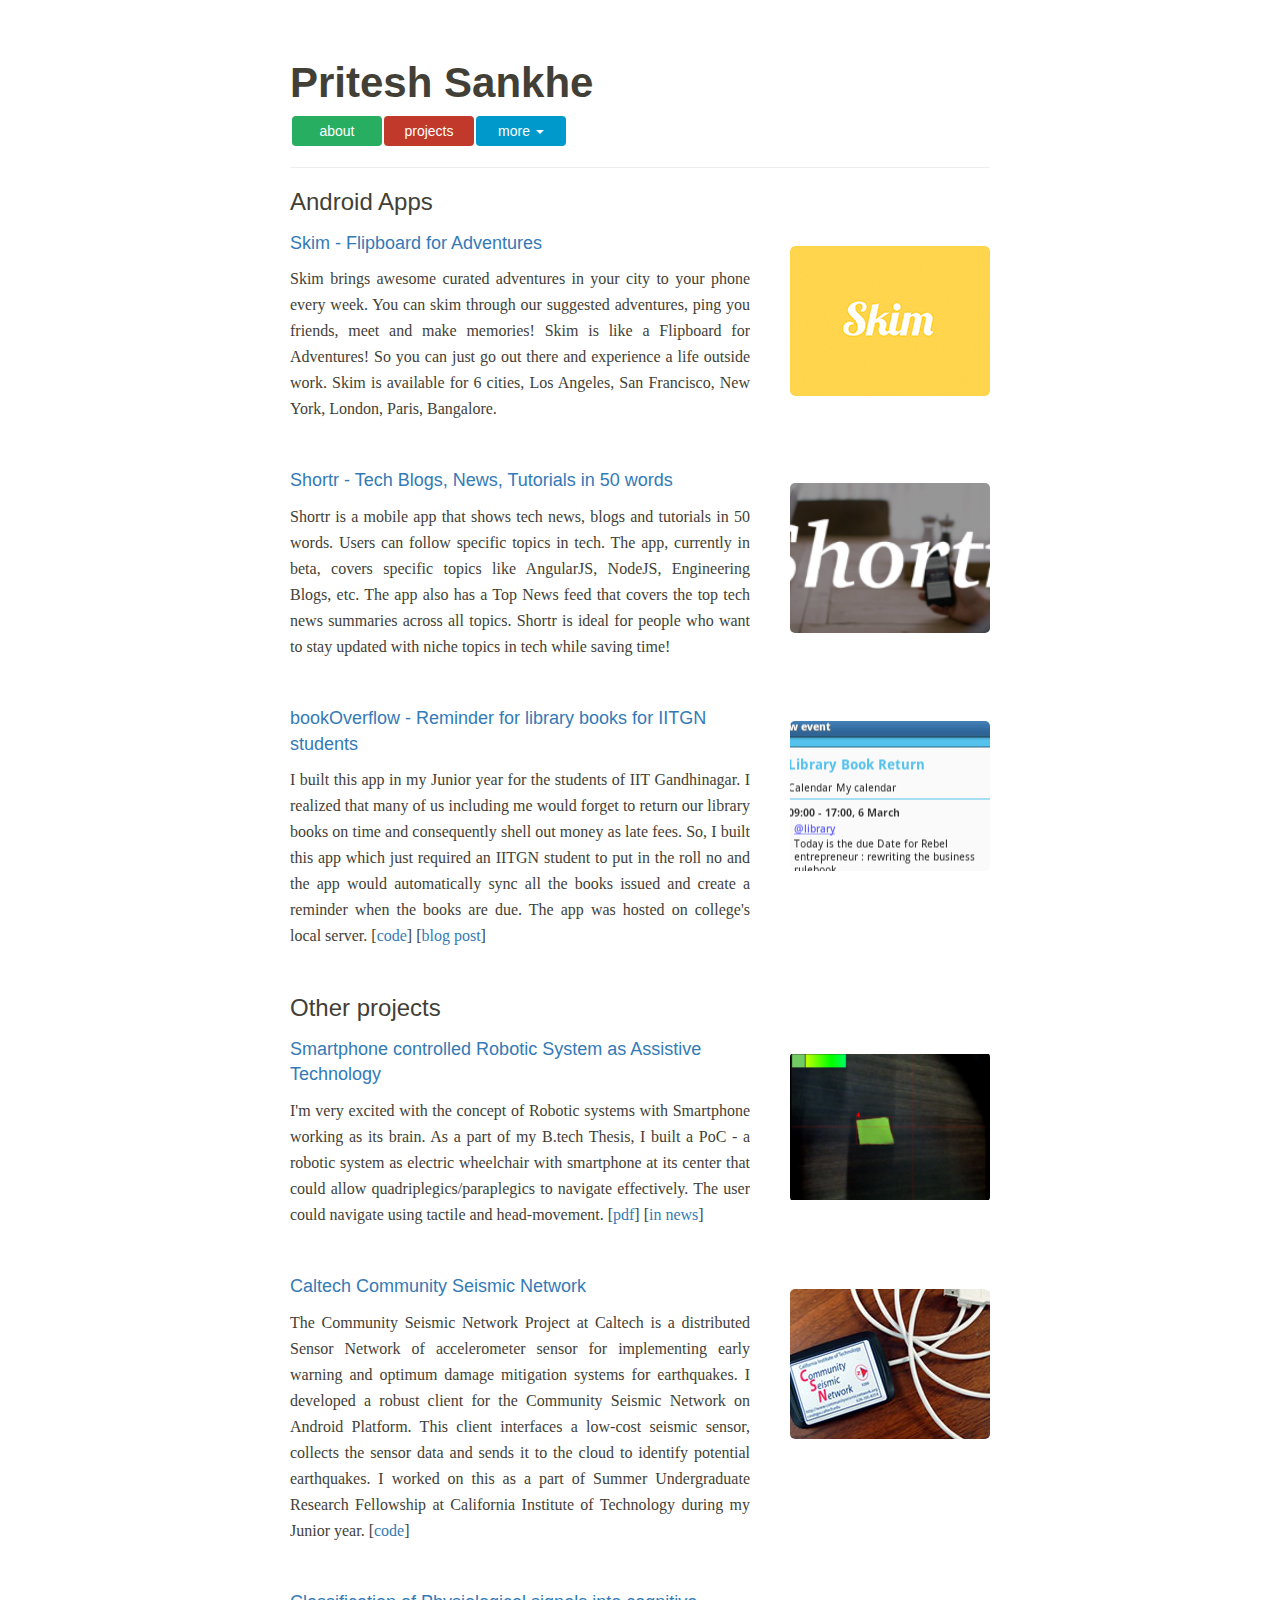
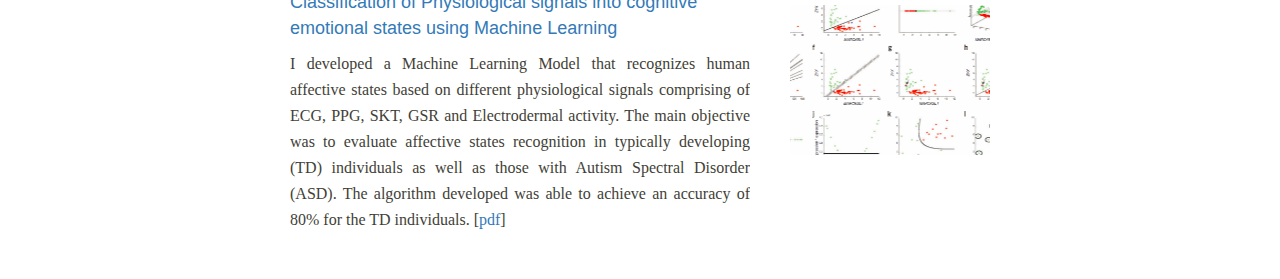
<file: index.html>
<!DOCTYPE html>
<html>
<head>
  <title>Pritesh's Portfolio Website</title>
  <link rel="shortcut icon" href="images/favicon.ico" />
  <meta charset="utf-8">
  <meta name="viewport" content="width=device-width, initial-scale=1">
  <link rel="stylesheet" href="http://maxcdn.bootstrapcdn.com/bootstrap/3.3.4/css/bootstrap.min.css">
  <script src="https://ajax.googleapis.com/ajax/libs/jquery/1.11.1/jquery.min.js"></script>
  <script src="http://maxcdn.bootstrapcdn.com/bootstrap/3.3.4/js/bootstrap.min.js"></script>
  <link rel="stylesheet" href="css/styles.css">
  <script type="text/javascript"></script>
</head>
<body>
<script>
  (function(i,s,o,g,r,a,m){i['GoogleAnalyticsObject']=r;i[r]=i[r]||function(){
  (i[r].q=i[r].q||[]).push(arguments)},i[r].l=1*new Date();a=s.createElement(o),
  m=s.getElementsByTagName(o)[0];a.async=1;a.src=g;m.parentNode.insertBefore(a,m)
  })(window,document,'script','//www.google-analytics.com/analytics.js','ga');

  ga('create', 'UA-62592359-1', 'auto');
  ga('send', 'pageview');

</script>
 

  <div class="container-fluid">
    <div class="p-container-narrow">
      <h1 class="p-title">Pritesh Sankhe</h1>
      <u1 class="nav nav-pills">
        <li class = "p-green-pill">
          <a href="views/about.html">about</a>
        </li>
        <li class = "p-red-pill">
          <a href="#">projects</a>
        </li>
        <li class="p-blue-pill dropdown active">
          <a href="#" class="dropdown-toggle" data-toggle="dropdown">more
            <b class="caret">
            </b>
          </a>
          <ul class="dropdown-menu">
            <li>
              <a href="mailto:sankherpritesh@gmail.com?" target="_blank">Email</a>
            </li>
            <li>
              <a href="https://twitter.com/priteshsankhe" target="_blank">Twitter</a>
            </li>
            <li>
              <a href="https://www.facebook.com/sankhe.pritesh" target="_blank">Facebook</a>
            </li>
            <li>
              <a href="http://stackoverflow.com/users/2674277/droidx" target="_blank">StackOverflow</a>
            </li>
            <li>
              <a href="https://github.com/droidx" target="_blank">Github</a>
            </li>
            <li>
              <a href="https://in.linkedin.com/pub/pritesh-sankhe/22/8b2/b6a" target="_blank">Linkedin</a>
            </li>
            <li>
              <a href="resume2.3.pdf" target="_blank">Resume</a>
            </li>
          </ul>
        </li>
      </u1>
      <hr>
      <div data-js="main-content">
        <h3>Android Apps</h3>
        <div class="p-project-item clearfix">
          <div class="p-project-image p-project-skim-image hidden-xs">
          </div>
          <div class = "p-project-blurb">
            <a class="p-project-header p-project-skim" href="https://play.google.com/store/apps/details?id=co.skim.application" target="_blank">Skim - Flipboard for Adventures</a>
            <p class="p-project-description"> Skim brings awesome curated adventures in your city to your phone every week. You can skim through our suggested adventures, ping you friends, meet and make memories!
              Skim is like a Flipboard for Adventures! So you can just go out there and experience a life outside work.
              Skim is available for 6 cities, Los Angeles, San Francisco, New York, London, Paris, Bangalore.</p>
            </div>
          </div>
          <div class="p-project-item clearfix">
            <div class="p-project-image p-project-shortr-image hidden-xs">
            </div>
            <div class = "p-project-blurb">
              <a class="p-project-header p-project-shortr" href="https://plus.google.com/communities/117831444191773127889" target="_blank">Shortr - Tech Blogs, News, Tutorials in 50 words</a>
              <p class="p-project-description"> Shortr is a mobile app that shows tech news, blogs and tutorials in 50 words. Users can follow specific topics in tech. The app, currently in beta, covers specific topics like AngularJS, NodeJS, Engineering Blogs, etc. The app also has a Top News feed that covers the top tech news summaries across all topics. Shortr is ideal for people who want to stay updated with niche topics in tech while saving time!</p>
            </div>
          </div>
        </div>
        <div class="p-project-item clearfix">
          <div class="p-project-image p-project-bookoverflow-image hidden-xs">
          </div>
          <div class = "p-project-blurb">
            <a class="p-project-header p-project-bookoverflow" href="http://www.thehindu.com/sci-tech/technology/techie-to-the-rescue/article4465874.ece" target="_blank">bookOverflow - Reminder for library books for IITGN students</a>
            <p class="p-project-description">I built this app in my Junior year for the students of IIT Gandhinagar. I realized that many of us including me would forget to return our library books on time and consequently shell out money as late fees. So, I built this app which just required an IITGN student to put in the roll no and the app would automatically sync all the books issued and create a reminder when the books are due. The app was hosted on college's local server. [<a href="https://github.com/droidx/bookOverflow" target="_blank">code</a>] [<a href="https://priteshsankhe.wordpress.com/2012/04/08/my-android-app/" target="_blank">blog post</a>]
            </p>
          </div>
        </div>
        <h3>Other projects</h3>
        <div class="p-project-item clearfix">
          <div class="p-project-image p-project-jarvis-image hidden-xs">
          </div>
          <div class = "p-project-blurb">
            <a class="p-project-header p-project-csn" href="http://ieeexplore.ieee.org/iel7/6720232/67336882/06733745.pdf?arnumber=6733745" target="_blank">Smartphone controlled Robotic System as Assistive Technology</a>
            <p class="p-project-description">I'm very excited with the concept of Robotic systems with Smartphone working as its brain. As a part of my B.tech Thesis, I built a PoC - a robotic system as electric wheelchair with smartphone at its center that could allow quadriplegics/paraplegics to navigate effectively. The user could navigate using tactile and head-movement. [<a href="PID2972907.pdf" target="_blank">pdf</a>] [<a href="http://timesofindia.indiatimes.com/tech/tech-news/Now-Android-based-application-to-help-paralysed/articleshow/21078393.cms" target="_blank">in news</a>]
            </p>
          </div>
        </div>
        <div class="p-project-item clearfix">
          <div class="p-project-image p-project-csn-image hidden-xs">
          </div>
          <div class = "p-project-blurb">
            <a class="p-project-header p-project-csn-android" href="http://csn.caltech.edu/" target="_blank">Caltech Community Seismic Network</a>
            <p class="p-project-description"> The Community Seismic Network Project at Caltech is a distributed Sensor Network of accelerometer sensor for implementing early warning and optimum damage mitigation systems for earthquakes. 
              I developed a robust client for the Community Seismic Network on Android Platform. This client interfaces a low-cost seismic sensor, collects the sensor data and sends it to the cloud to identify potential earthquakes. I worked on this as a part of Summer Undergraduate Research Fellowship at California Institute of Technology during my Junior year.
              [<a href="https://code.google.com/p/csn-android/">code</a>]
            </p>
          </div>
        </div>
        <div class="p-project-item clearfix">
          <div class="p-project-image p-project-btechproj-image hidden-xs">
          </div>
          <div class = "p-project-blurb">
            <a class="p-project-header p-project-btechproj" href= "AffectiveStatesML.pdf" target="_blank">Classification of Physiological signals into cognitive emotional states using Machine Learning</a>
            <p class="p-project-description"> I developed a Machine Learning Model that recognizes human affective states based on different physiological signals comprising of ECG, PPG, SKT, GSR and Electrodermal activity. The main objective was to evaluate affective states recognition in typically developing (TD) individuals as well as those with Autism Spectral Disorder (ASD). The algorithm developed was able to achieve an accuracy of 80% for the TD individuals. [<a href="AffectiveStatesML.pdf" target="_blank">pdf</a>]
            </p>
          </div>
        </div>
      </div>
    </div>
  </div>
</div>
</div>

</body>
</html>
</file>
<file: css/styles.css>
html, body{
  padding-top: 20px;
  color: #423f37;
  font-family: lucida sans, geneva, pt sans, helvetica neue, sans-serif;
  font-size: 14px;
  line-height: 1.428571429;
  background-color: #ffffff;
  display: block;
  }

body {
  margin:0;
}

.container-fluid{
  margin-right: auto;
  margin-left: auto;
  padding-left: 15px;
  padding-right: 15px;
}
.p-container-narrow{
  max-width: 700px;
  min-height: 500px;
  margin:auto;
  display: block;
  color: #423f37;
  font-family: lucida sans, geneva, pt sans, helvetica neue, sans-serif;
  font-size: 14px;
  line-height: 1.428571429;
}

.p-title{
  font-size: 42px;
  font-weight: bold;
  margin-top: 20px;
  margin-bottom: 10px;
  font-family: inherit;
  line-height: 1.1;
  color: inherit;
}

.nav {
  margin-bottom: 0;
  padding-left: 0;
  list-style: none;
}

ul{
  margin-top: 0;
  margin-bottom: 10px;
}

ul, menu, dir {
  display: block;
  -webkit-margin-before: 1em;
    -webkit-margin-after: 1em;
    -webkit-margin-start: 0px;
    -webkit-margin-end: 0px;
    -webkit-padding-start: 40px;
}

.nav-pills>li {
  float:left;
  margin-left: 2px;
}

.nav>li{
  position: relative;
  display:block;
}

.nav>li>a{
  position: relative;
  display: block;
}

.nav-pills li>a {
  min-width: 90px;
  text-align: center;
  padding-top: 5px;
  padding-bottom: 5px;
}

.nav-pills>li>a {
  border-radius: 4px;
}

a{
  text-decoration: none;
  background:transparent;
}

li{
  display: list-item;
  text-align: -webkit-match-parent;
}

.nav-pills .p-green-pill a{
  background-color: #27ae60;
  color: white;
}

.nav-pills .p-red-pill a{
  background-color: #c0392b;
  color: white;
}

.nav-pills .p-blue-pill a.dropdown-toggle{
  background-color: #0099cc;
}

.dropdown-menu {
  position: absolute;
  top: 100%;
  left: 0;
  z-index: 1000;
  display: none;
  float: left;
  min-width: 160px;
  padding: 5px 0;
  margin: 2px 0 0;
  list-style: none;
  font-size: 14px;
  background-color: #ffffff;
  border: 1px solid rgba(0,0,0,0.15);
}

hr {
  margin-top: 20px;
  margin-bottom: 20px;
  border: 0;
  border-top: 1px solid #eeeeee;
  height: 0;
  display: block;
  -webkit-margin-before: 1.5em;
  -webkit-margin-after: 1.5em;
  -webkit-margin-start: auto;
  -webkit-margin-end: auto;
}

.clearfix:before, .clearfix:after, .container:before, .container:after, .container-fluid:before, .container-fluid:after, .row:before, .row:after, .form-horizontal .form-group:before, .form-horizontal .form-group:after, .btn-toolbar:before, .btn-toolbar:after, .btn-group-vertical>.btn-group:before, .btn-group-vertical>.btn-group:after, .nav:before, .nav:after, .navbar:before, .navbar:after, .navbar-header:before, .navbar-header:after, .navbar-collapse:before, .navbar-collapse:after, .pager:before, .pager:after, .panel-body:before, .panel-body:after, .modal-footer:before, .modal-footer:after {
  content: " ";
  display: table;
}

.clearfix:after, .container:after, .container-fluid:after, .row:after, .form-horizontal .form-group:after, .btn-toolbar:after, .btn-group-vertical>.btn-group:after, .nav:after, .navbar:after, .navbar-header:after, .navbar-collapse:after, .pager:after, .panel-body:after, .modal-footer:after {
  clear: both;
}

.p-profile-picture{
  background-image: url(../images/ic_profile_pic_1.png);
  width: 200px;
  height: 200px;
  float: left;
  background-repeat: no-repeat;
  -webkit-border-radius:100px;
  margin: 20px 40px 40px 0px;
  background-size: cover;
}

.p-profile-picture.visible-xs {
    float: inherit;
}

.visible-xs, .visible-sm, .visible-md, .visible-lg {
  display: none !important;
}

.p-large-font {
  font-size: 15px;
  line-height: 30px;
}

h3 {
  font-size: 24px;
}

h1, h2, h3 {
  margin-top: 20px;
  margin-bottom: 10px;
}

.p-project-item {
  margin-top: 15px;
  margin-bottom: 30px;
}

.p-project-image {
  background-size: cover;
  float: right;
  margin-top: 15px;
  margin-left: 40px;
  height: 150px;
  width: 200px;
}

@media (max-width: 650px) {
    .p-project-image { display: none !important; }
}

.p-project-skim-image {
  background: url(../images/skim_grid_icon.png);
  background-position: center center;
  border-radius: 5px;
}

.p-project-shortr-image{
  background: url(../images/shortr.png);
  background-position: center center;
  background-repeat: no-repeat;
  border-radius: 5px;
}

.p-project-bookoverflow-image{
  background: url(../images/bookoverflow.png);
  background-position: center center;
  background-repeat: no-repeat;
  border-radius: 5px;
}

.p-project-csn-image{
  background: url(../images/csn.jpg);
  background-position: center center;
  background-repeat: no-repeat;
  border-radius: 5px;
}

.p-project-jarvis-image{
  background: url(../images/ic_jarvis.png);
  background-position: center center;
  background-repeat: no-repeat;
  border-radius: 5px;
}

.p-project-btechproj-image{
  background: url(../images/btechproj.PNG);
  background-position: center center;
  background-repeat: no-repeat;
  border-radius: 5px;
}

.p-project-header{
  font-size: 18px;
}

.p-project-description{
  margin-top: 10px;
  font-size: 16px;
  line-height: 26px;
  overflow: hidden;
  font-family: Charter, Georgia, Lucida Sans, serif;
  text-align: justify;
}

p {
  margin: 0 0 10px;
}

p{
  display: block;
  -webkit-margin-before: 1em;
  -webkit-margin-after: 1em;
  -webkit-margin-start: 0px;
  -webkit-margin-end: 0px;
}

.caret {
  display: inline-block;
  width: 0;
  height: 0;
  margin-left: 2px;
  vertical-align: middle;
  border-top: 4px solid;
  border-right: 4px solid transparent;
  border-left: 4px solid transparent;
}

.open>.dropdown-menu {
  display: block;
}

dropdown-menu {
  position: absolute;
  top: 100%;
  left: 0;
  z-index: 1000;
  display: none;
  float: left;
  min-width: 160px;
  padding: 5px 0;
  margin: 2px 0 0;
  list-style: none;
  font-size: 14px;
  background-color: #ffffff;
  border: 1px solid #cccccc;
  border: 1px solid rgba(0,0,0,0.15);
  border-radius: 4px;
  -webkit-box-shadow: 0 6px 12px rgba(0,0,0,0.175);
  box-shadow: 0 6px 12px rgba(0,0,0,0.175);
  background-clip: padding-box;
}
</file>
